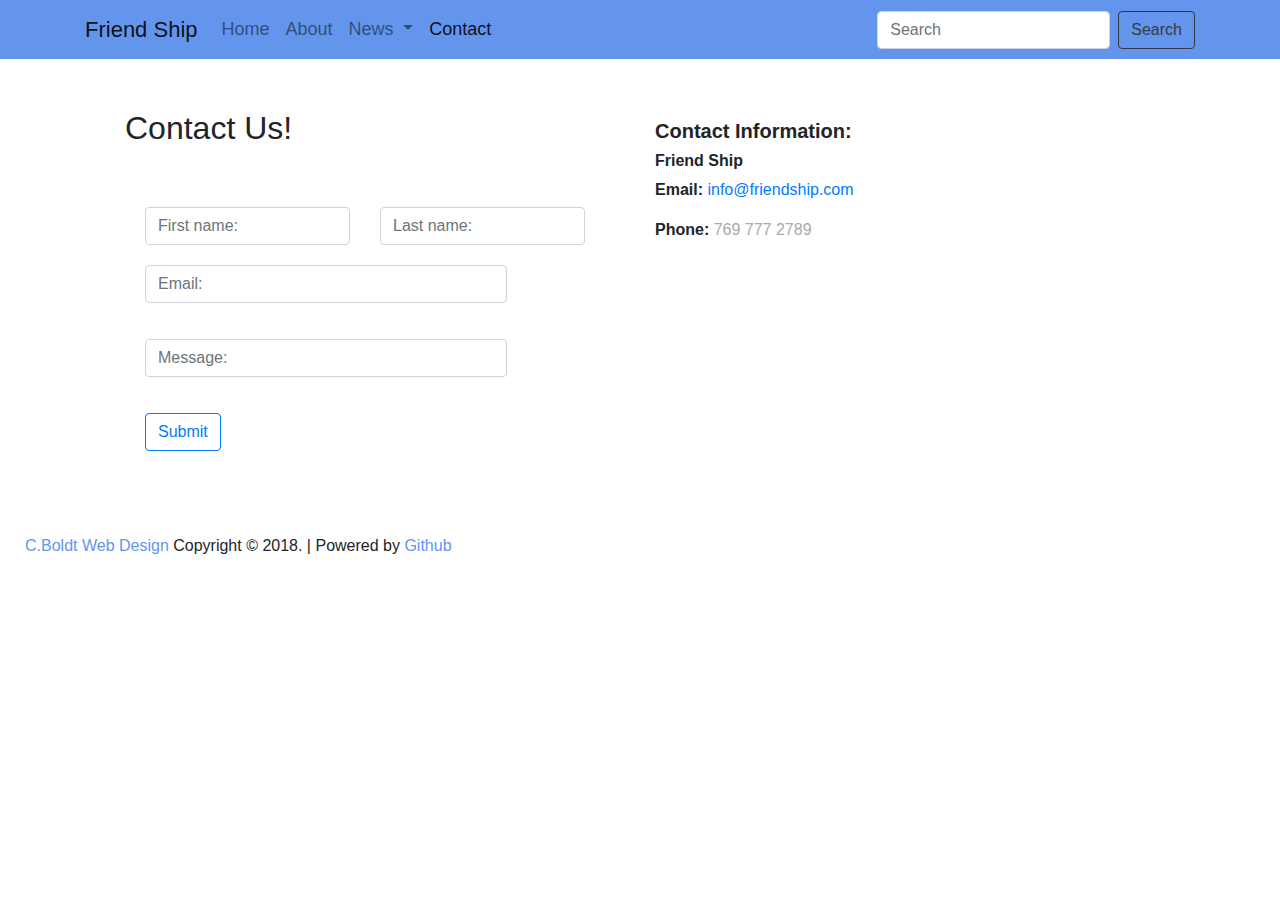
<file: contact.html>
<!DOCTYPE html>
<html>
  <head>
    <meta charset="utf-8">
    <meta name="viewport" content="width=device-width, initial-scale=1, shrink-to-fit=no">
    
    <!-- Bootstrap -->
    <link rel="stylesheet" href="https://maxcdn.bootstrapcdn.com/bootstrap/4.0.0/css/bootstrap.min.css" integrity="sha384-Gn5384xqQ1aoWXA+058RXPxPg6fy4IWvTNh0E263XmFcJlSAwiGgFAW/dAiS6JXm" crossorigin="anonymous">

    <title></title>

    <link rel="stylesheet" href="css/style.css">
  </head>
  <body>
    <!-- Nav Bar -->

    <nav class="navbar navbar-expand-lg navbar-light" style="background-color:cornflowerblue">
        <div class="container">
          <span class="navbar-brand mb-0 h1">Friend Ship</span>
          <button class="navbar-toggler" type="button" data-toggle="collapse" data-target="#navbarSupportedContent" aria-controls="navbarSupportedContent" aria-expanded="false" aria-label="Toggle navigation">
            <span class="navbar-toggler-icon"></span>
          </button>
        
          <div class="collapse navbar-collapse" id="navbarSupportedContent">
            <ul class="navbar-nav mr-auto">
              <li class="nav-item">
                <a class="nav-link" href="index.html">Home <span class="sr-only">(current)</span></a>
              </li>
              <li class="nav-item">
                <a class="nav-link" href="about.html">About</a>
              </li>
              <li class="nav-item dropdown">
                <a class="nav-link dropdown-toggle" href="#" id="navbarDropdown" role="button" data-toggle="dropdown" aria-haspopup="true" aria-expanded="false">
                  News
                </a>
                <div class="dropdown-menu" aria-labelledby="navbarDropdown">
                  <a class="dropdown-item" href="current.html">Current</a>
                  <a class="dropdown-item" href="history.html">History</a>
                  <div class="dropdown-divider"></div>
                  <a class="dropdown-item" href="information.html">Give Us Information</a>
                </div>
              </li>
              <li class="nav-item">
                <a class="nav-link active" href="contact.html">Contact</a>
              </li>
            </ul>
            <form class="form-inline my-2 my-lg-0">
              <input class="form-control mr-sm-2" type="search" placeholder="Search" aria-label="Search">
              <button class="btn btn-outline-dark my-2 my-sm-0" type="submit">Search</button>
            </form>
          </div>
       </div>
      </nav>
      
      <!-- Contact Main -->

      <div class="container contact-main">
        <div class="row">
          <div class="col-md-6">
            <h2>Contact Us!</h2>
            <form>
              <div class="row">
                <div class="col-sm">
                  <input type="text" class="form-control" placeholder="First name:">
                </div>
                <div class="col-sm">
                  <input type="text" class="form-control" placeholder="Last name:">
                </div>
              </div>
              <div class="form-group row">
                <div class="col-sm-10">
                  <input type="email" class="form-control" id="inputEmail3" placeholder="Email:">
                </div>
              </div>
              <div class="form-group row">
                <div class="col-sm-10">
                  <input type="message" class="form-control" id="message" placeholder="Message:">
                </div>
              </div>
              <button type="submit" class="btn btn-outline-primary">Submit</button>
            </form>
          </div>
          <div class="col-md-6 contactinfo">
            <h5>Contact Information:</h5>
            <h6>Friend Ship</h6>
            <p>Email: <a href="#">info@friendship.com</a></p>
            <p>Phone: <span id="info">769 777 2789</span></p>
          </div>
        </div>
      </div>

      <!-- Footer -->

      <div class="footer">
        <h6><span class="fcopy">C.Boldt Web Design</span> Copyright &#169; 2018. | Powered by <span class="fcopy">Github</span></h6>
    </div>
      <!-- jQuery first, then Popper.js, then Bootstrap JS -->
    <script src="https://code.jquery.com/jquery-3.2.1.slim.min.js" integrity="sha384-KJ3o2DKtIkvYIK3UENzmM7KCkRr/rE9/Qpg6aAZGJwFDMVNA/GpGFF93hXpG5KkN" crossorigin="anonymous"></script>
    <script src="https://cdnjs.cloudflare.com/ajax/libs/popper.js/1.12.9/umd/popper.min.js" integrity="sha384-ApNbgh9B+Y1QKtv3Rn7W3mgPxhU9K/ScQsAP7hUibX39j7fakFPskvXusvfa0b4Q" crossorigin="anonymous"></script>
    <script src="https://maxcdn.bootstrapcdn.com/bootstrap/4.0.0/js/bootstrap.min.js" integrity="sha384-JZR6Spejh4U02d8jOt6vLEHfe/JQGiRRSQQxSfFWpi1MquVdAyjUar5+76PVCmYl" crossorigin="anonymous"></script>

  </body>
</html>
</file>
<file: css/style.css>
* {
    font-family: "Muli", sans-serif;
}

/* INDEX */

/* Navbar */

.navbar-brand {
    font-size: 22px;
}
.navbar-nav a {
    font-size: 18px;
}
/* Jumbotron */

.jumbotron {
    background-color: whitesmoke;
    margin: 5px;
}
.jumbotron p {
    font-size: 18px;
}

/* Photos */

.part2 img {
    height: 400px;
    margin: 10px;
    width: 100%;
}
.part2 img:hover {
    border: 2px outset #777;
}

/* Footer */

.footer {
    font-size: 16px;
    margin: 25px;
}
.fcopy {
    color: cornflowerblue;
    font-size: 16px;
}

/* ABOUT */

.about-main img {
    height: 500px;
    margin-top: 50px;
    width: 100%;
}
.about-main h2 {
    font-weight: 600;
    margin: 15px;
}
.about-main h5 {
    font-size: 14px;
    font-style: italic;
    font-weight: 400;
    margin: 15px;
}
.about-main p {
    font-size: 16px;
    margin: 5px;
}

/* CONTACT */

.contact-main h2 {
    margin: 50px 40px 40px 40px;
}
.contact-main form {
    margin: 50px;
}
.contact-main input {
    margin: 10px;
}
.contact-main .btn {
    margin: 10px;
}
.contact-main .contactinfo {
   margin-top: 60px;
}
.contact-main h5 {
    font-weight: 700;
}
.contact-main h6, 
p {
    font-weight: 600;
}
#info {
    color: darkgray;
    font-weight: 300;
}
.contactinfo a {
    font-weight: 300;
}

/* Media Queries */

@media (max-width: 650px) {
    .about-main img {
        height: 300px;
    }
    .about-main h2 {
        font-size: 22px;
    }
}
</file>
